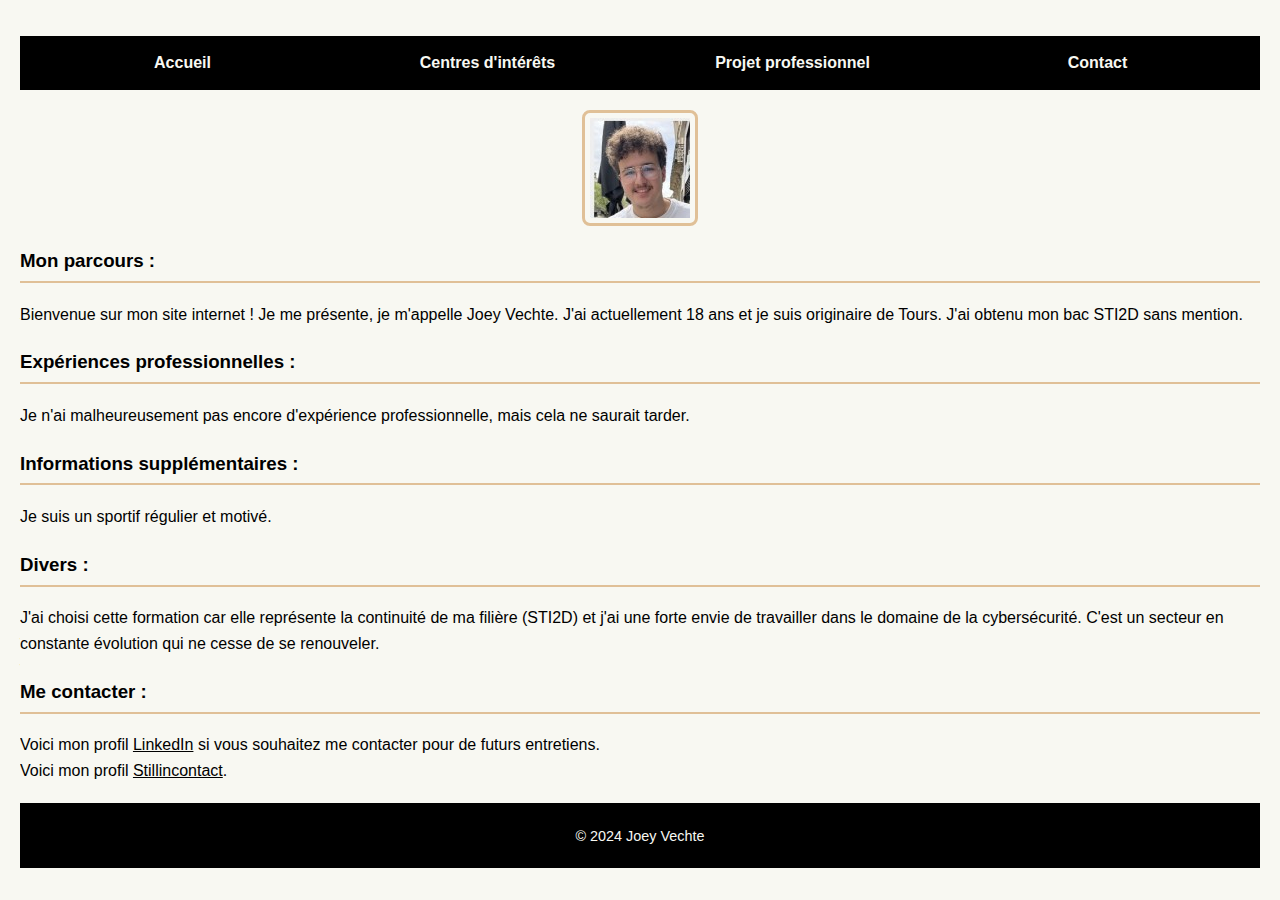
<file: index.html>
<!doctype html>
<html>

<head>
  <meta charset="utf-8" />
  <title>Se présenter sur internet</title>
  <link rel="stylesheet" href="Site_Joey.css" />
  <link rel="shortcut icon" type="image/x-icon" href="logo_iut.png" />
</head>

<body>
  <div class="container">

    <header>
      <nav class="navbar">
        <ul>
          <li><a href="index.html">Accueil</a></li>
          <li><a href="Site_Joey2.html">Centres d'intérêts</a></li>
          <li><a href="Site_Joey3.html">Projet professionnel</a></li>
          <li><a href="Site_Joey4.html">Contact</a></li>
        </ul>
      </nav>
    </header>
    <main class="content-wrapper">
      <div class="content-wrapper">
        <section class="profile-picture">
          <img src="ma_photo.jpg" alt="Photo de Vechte Joey" title="Vechte Joey" />
        </section>

        <section class="profile-content">
          <h3>Mon parcours :</h3>
          <p>
            Bienvenue sur mon site internet ! Je me présente, je m'appelle Joey Vechte. J'ai actuellement 18 ans et je
            suis originaire de Tours. J'ai obtenu mon bac STI2D sans mention.
          </p>

          <h3>Expériences professionnelles :</h3>
          <p>
            Je n'ai malheureusement pas encore d'expérience professionnelle, mais cela ne saurait tarder.
          </p>

          <h3>Informations supplémentaires :</h3>
          <p>
            Je suis un sportif régulier et motivé.
          </p>

          <h3>Divers :</h3>
          <p>
            J'ai choisi cette formation car elle représente la continuité de ma filière (STI2D) et j'ai une forte envie
            de travailler dans le domaine de la cybersécurité. C'est un secteur en constante évolution qui ne cesse de
            se renouveler.
          </p>

          <h3>Me contacter :</h3>
          <p>
            Voici mon profil <a href="https://www.linkedin.com/in/joey-vechte-525963335/" target="_blank">LinkedIn</a>
            si vous souhaitez me contacter pour de futurs entretiens.<br>
            Voici mon profil <a href="https://www.stillincontact.com/membre.php?menu=accueil&identifiant=6738ec56d790a"
              target="_blank">Stillincontact</a>.
          </p>
        </section>
      </div>
    </main>

    <footer>
      <div class="footer-content">
        <p>&copy; 2024  Joey Vechte </p>
      </div>
    </footer>

  </div>
</body>

</html>
</file>
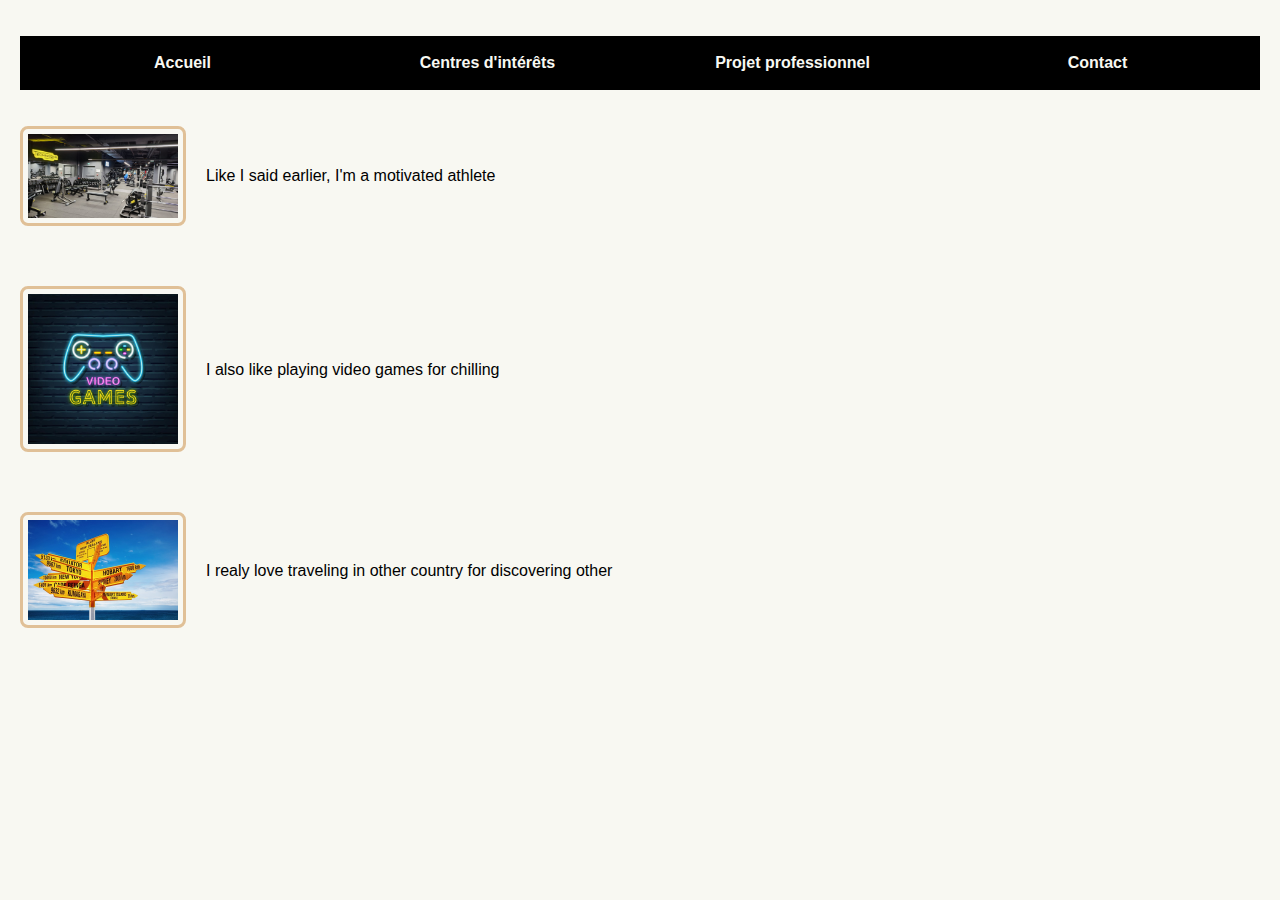
<file: Site_Joey2.html>
<!doctype html>
<html>

<head>
  <meta charset="utf-8" />
  <title>Se presenter sur internet</title>
  <link rel="stylesheet" href="Site_Joey.css" />
  <link rel="shortcut icon" type="image/x-icon" href="logo_iut.png" />

</head>

<body>
  <div class="container">

    <header>
      <nav class="navbar">
        <ul>
          <li><a href="index.html">Accueil</a></li>
          <li><a href="Site_Joey2.html">Centres d'intérêts</a></li>
          <li><a href="Site_Joey3.html">Projet professionnel</a></li>
          <li><a href="Site_Joey4.html">Contact</a></li>
        </ul>
      </nav>
    </header>

    <main>
      <div class="profile-item">
        <section class="profile-picture">
          <img src="salle.jpg" alt="Photo de la salle" title="Fitness Park" />
        </section>
        <p>
          Like I said earlier, I'm a motivated athlete
        </p>
      </div>

      <div class="profile-item">
        <section class="profile-picture">
          <img src="jeux.jpg" alt="Photo de jeu" title="Jeu" />
        </section>
        <p>
          I also like playing video games for chilling
        </p>
      </div>

      <div class="profile-item">
        <section class="profile-picture">
          <img src="voyage.jpg" alt="Photo de voyage" title="Voyage" />
        </section>
        <p>
          I realy love traveling in other country for discovering other
        </p>
      </div>
    </main>


</body>

</html>
</file>
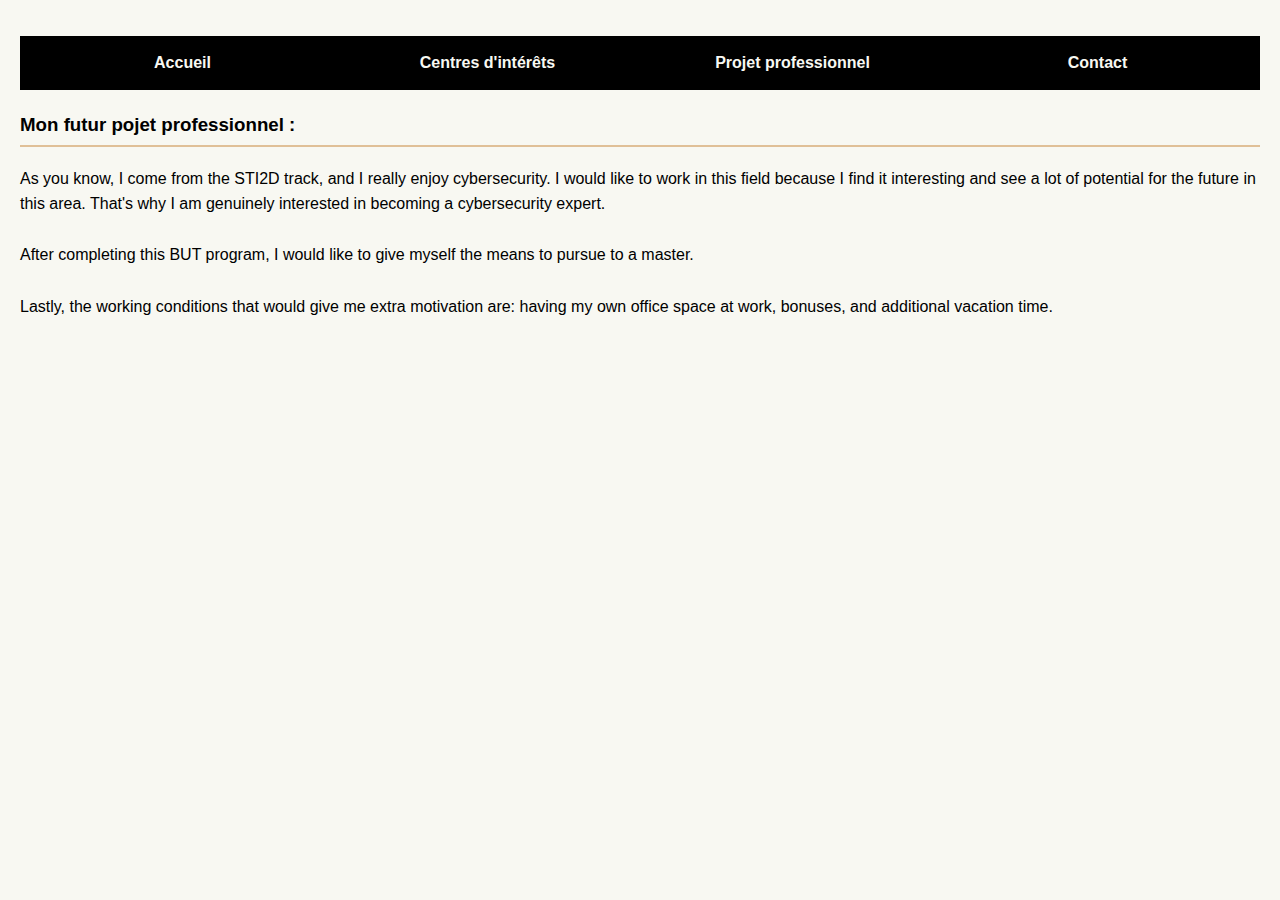
<file: Site_Joey3.html>
<!doctype html>
<html>

<head>
  <meta charset="utf-8" />
  <title>Se presenter sur internet</title>
  <link rel="stylesheet" href="Site_Joey.css" />
  <link rel="shortcut icon" type="image/x-icon" href="logo_iut.png" />

</head>

<body>
  <div class="container">

    <header>
      <nav class="navbar">
        <ul>
          <li><a href="index.html">Accueil</a></li>
          <li><a href="Site_Joey2.html">Centres d'intérêts</a></li>
          <li><a href="Site_Joey3.html">Projet professionnel</a></li>
          <li><a href="Site_Joey4.html">Contact</a></li>
        </ul>
      </nav>
    </header>
    <main class="content-wrapper">
      <div class="content-wrapper">
        <section class="profile-content">
          <h3>Mon futur pojet professionnel :</h3>
          <p>
           As you know, I come from the STI2D track, and I really enjoy cybersecurity. I would like to work in this
            field because I find it interesting and see a lot of potential for the future in this area. That's why I am
            genuinely interested in becoming a cybersecurity expert.</br></br>
            After completing this BUT program, I would like to give myself the means to pursue to a master.</br></br>
            Lastly, the working conditions that would give me extra motivation are: having my own office space at work,
            bonuses, and additional vacation time.</br></br>
          </p>
        </section>
      </div>
    </main>
</body>

</html>
</file>
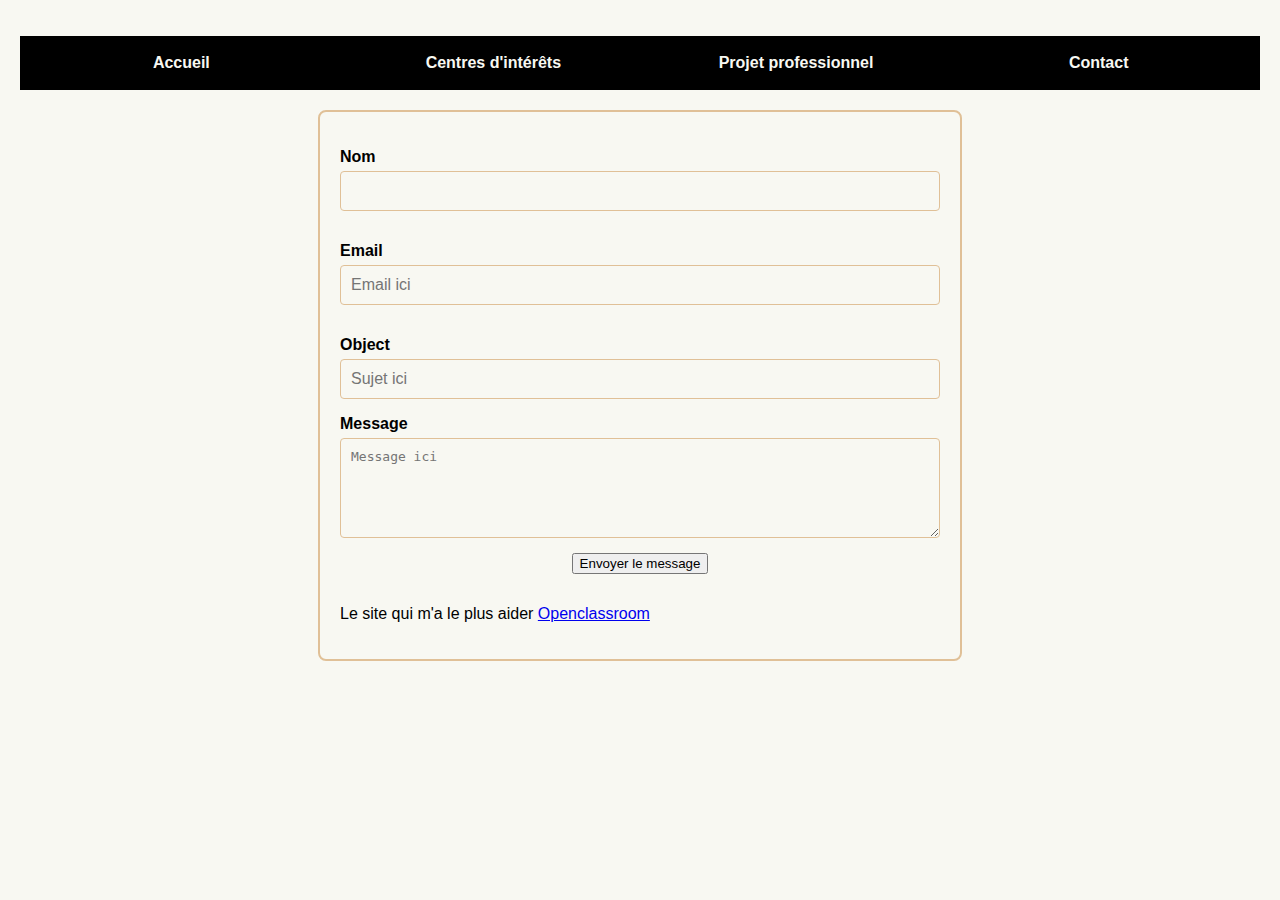
<file: Site_Joey4.html>
<!doctype html>
<html>

<head>
  <meta charset="utf-8" />
  <title>Se presenter sur internet</title>
  <link rel="stylesheet" href="Site_Joey.css" />
  <link rel="shortcut icon" type="image/x-icon" href="logo_iut.png" />

</head>

<body>
  <div class="container">

    <header>
      <nav class="navbar">
        <ul>
          <li><a href="index.html">Accueil</a></li>>
          <li><a href="Site_Joey2.html">Centres d'intérêts</a></li>
          <li><a href="Site_Joey3.html">Projet professionnel</a></li>
          <li><a href="Site_Joey4.html">Contact</a></li>
        </ul>
      </nav>
    </header>
    <main>
      <section>
        <form>
          <div class="corps-formulaire">
            <div class="boite">
              <label>
                <p>Nom</p>
              </label>
              <input type="text" name="name" palceholder="Nom ici" required>
            </div>
            <div class="boite">
              <label>
                <p>Email</p>
              </label>
              <input type="email" name="email" placeholder="Email ici" required>
            </div>
            <div class="boite">
              <label>
                <p>Object</p>
              </label>
              <input type="text" name="subject" placeholder="Sujet ici">
              <div class="boite">
                <label>
                  <p>Message</p>
                </label>
                <textarea name="message" placeholder="Message ici" required></textarea>
              </div>
            </div>
            <div class="bouton">
              <button type="sumbit">Envoyer le message</button>
            </div>
            <div>
              <section>
                <p>Le site qui m'a le plus aider <a href="https://openclassrooms.com/fr/" target="_blank">Openclassroom</a>
                </p>
              
                </section>
            </div>
          </div>
        </form>
      </section>
    </main>
</body>

</html>
</file>
<file: Site_Joey.css>
/* Couleurs de base */
:root {
    --noir: #000;
    --blanc-casse: #f8f8f2;
    --beige: #e0c097;
  }
  
  body {
    background-color: var(--blanc-casse);
    color: var(--noir);
    font-family: Arial, sans-serif;
    margin: 0;
    padding: 0;
    text-align: 100px;
  }
  
  /* Container principal pour centrer le contenu */
  .container {
    max-width: 100%;
    margin: 0 auto;
    padding: 20px;
    margin-bottom: 0%;
  }
  
  /* Navigation */
  .navbar ul {
    list-style-type: none;
    display: flex;
    justify-content: space-around;
    background-color: var(--noir);
    padding: 10px;
    flex-wrap: wrap;
  }
  
  .navbar ul li {
    flex: 1;
    text-align: center;
  }
  
  .navbar ul li a {
    color: var(--blanc-casse);
    text-decoration: none;
    font-weight: bold;
    padding: 8px 16px;
    display: block;
    transition: color 0.3s;
  }
  
  .navbar ul li a:hover {
    color: var(--beige);
  }
  
  /* Titres soulignés */
  h3 {
    color: var(--noir);
    border-bottom: 2px solid var(--beige);
    padding-bottom: 5px;
    margin-top: 20px;
  }
  
  /* Encadrement de la photo */
  .profile-picture img {
    border: 3px solid var(--beige);
    padding: 5px;
    display: block;
    margin: 20px auto;
    max-width: 200px;
    border-radius: 8px;
  }

  /* Conteneur pour aligner image et texte */
.profile-item {
  display: flex;
  align-items: center;
  margin-bottom: 20px;
}

/* Style de l'image pour la rendre plus petite et a gauche */
.profile-item .profile-picture {
  margin-right: 20px;
  flex-shrink: 0; /* Empêche l'image de rétrécir */
}

.profile-item img {
  max-width: 150px;
  border: 3px solid var(--beige);
  padding: 5px;
  border-radius: 8px;
}

/* Style du texte */
.profile-item p {
  flex-grow: 1; /* Permet au texte de prendre l'espace restant */
  line-height: 1.6;
  margin: 0;
}

  
  /* Contenu principal */
  .profile-content {
    color: var(--noir);
    line-height: 1.6;
    
  }
  
  /* Liens de contact */
  .profile-content a {
    color: var(--noir);
    text-decoration: underline;
  }
  
  .profile-content a:hover {
    color: var(--beige);
  }
  
  /* Footer */
  footer {
    background-color: var(--noir);
    color: var(--blanc-casse);
    text-align: center;
    padding: 10px 0;
    margin-top: 20px;
    font-size: 0.9em;
  }
  
  /* Responsive design */
  @media (max-width: 768px) {
    .navbar ul {
      flex-direction: column;
    }
  
    .navbar ul li {
      text-align: left;
      padding: 5px;
    }
  
    .container {
      padding: 10px;
    }
  
    .profile-picture img {
      max-width: 150px;
    }
  }
  
  @media (max-width: 768px) {
    h3 {
      font-size: 1.2em;
    }
  
    .navbar ul {
      padding: 0;
    }
  
    .navbar ul li a {
      padding: 8px;
      font-size: 1em;
    }
  
    footer {
      font-size: 0.8em;
    }
  }

  @media screen and (min-width: 700px) {
    .content-wrapper {
      display: block;
      grid-area: nv1;
      grid-area: sc;
      grid-area: ft;
      grid-template-columns: 2fr 5fr 2fr;
      grid-auto-rows: minmax(50px, auto);
      grid-column-gap: 10px;
      grid-row-gap: 10px;
      grid-template-areas:
        "nv1 nv1 nv1"
        ". sc ."
        "ft ft ft";
    }
  }
  
  @media screen and (max-width: 700px) {
    .content-wrapper {
      display: block;
      grid-area: nv1;
      grid-area: sc;
      grid-area: ft;
      grid-template-columns: 1fr;
      grid-auto-rows: minmax(50px, auto);
      grid-column-gap: 10px;
      grid-row-gap: 10px;
      grid-template-areas:
        "nv1"
        "sc"
        "ft";
    }
  }

  /* Formulaire */
form {
  max-width: 600px;
  margin: 20px auto;
  padding: 20px;
  background-color: var(--blanc-casse);
  border: 2px solid var(--beige);
  border-radius: 8px;
}

.corps-formulaire {
  display: flex;
  flex-direction: column;
  gap: 15px;
}

.boite {
  display: flex;
  flex-direction: column;
}

.boite label p {
  font-weight: bold;
  color: var(--noir);
  margin-bottom: 5px;
}

input[type="text"],
input[type="email"],
textarea {
  width: 100%;
  padding: 10px;
  font-size: 1em;
  border: 1px solid var(--beige);
  border-radius: 4px;
  background-color: var(--blanc-casse);
  color: var(--noir);
  box-sizing: border-box;
  transition: border-color 0.3s;
}

input[type="text"]:focus,
input[type="email"]:focus,
textarea:focus {
  border-color: var(--noir);
  outline: none;
}

textarea {
  height: 100px;
  resize: vertical;
}

.bouton {
  text-align: center;
}

button[type="submit"] {
  background-color: var(--noir);
  color: var(--blanc-casse);
  padding: 10px 20px;
  font-size: 1em;
  font-weight: bold;
  border: none;
  border-radius: 4px;
  cursor: pointer;
  transition: background-color 0.3s;
}

button[type="submit"]:hover {
  background-color: var(--beige);
  color: var(--noir);
}
</file>
